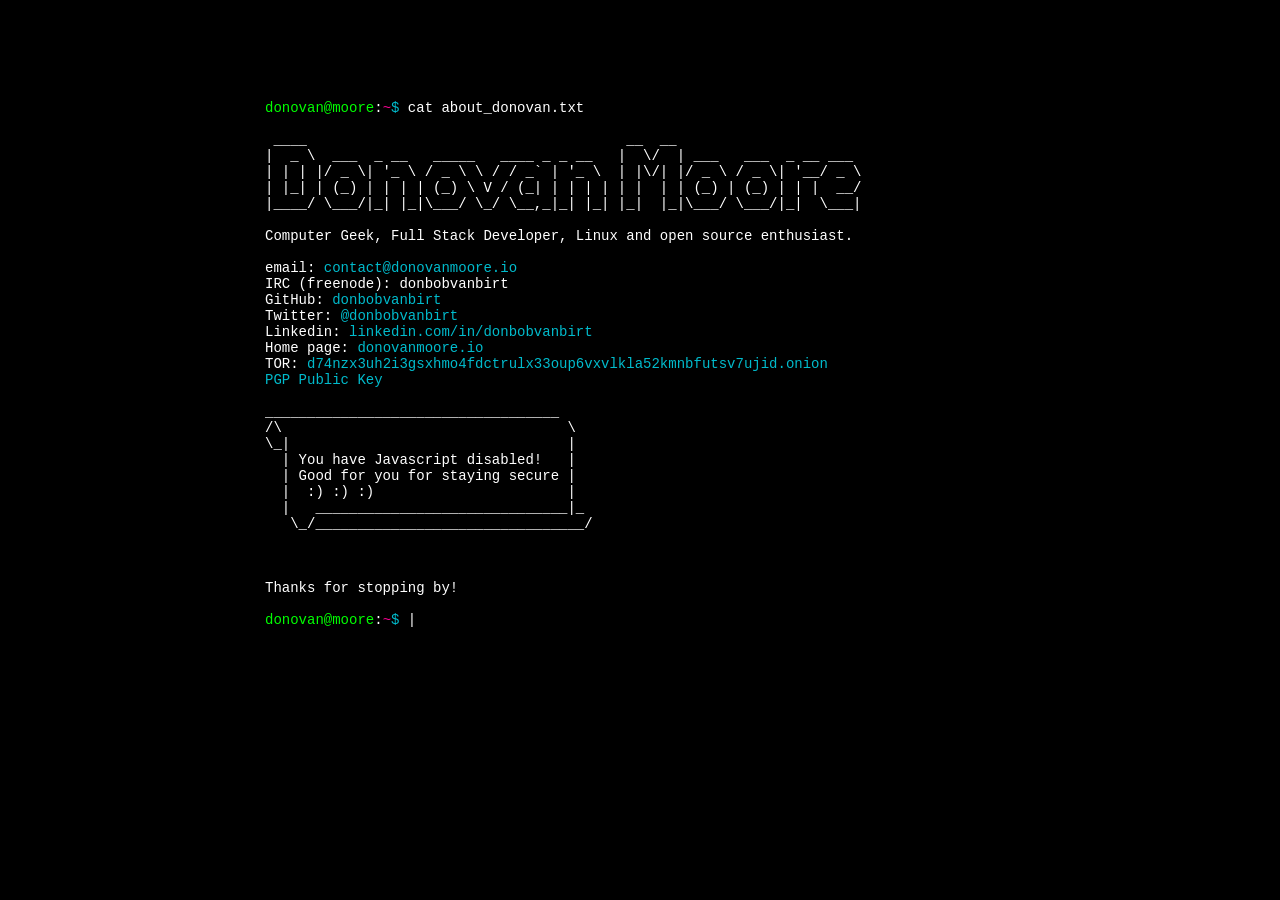
<file: noscript.html>
<html>
  <head>
    <title>Donovan Moore</title>
    <link rel="stylesheet" type="text/css" href="index.css" />
    <!-- Favicons -->
    <link rel="shortcut icon" href="favico/favicon.ico" />
    <link
      rel="apple-touch-icon"
      sizes="60x60"
      href="favico/apple-icon-60x60.png"
    />
    <meta http-equiv="onion-location" content="http://d74nzx3uh2i3gsxhmo4fdctrulx33oup6vxvlkla52kmnbfutsv7ujid.onion" />
  </head>
  <body>
    <div id="console">
      <span class="username">donovan@moore</span>:<span class="tilda">~</span
      ><span class="bang">$</span> cat about_donovan.txt
      <div class="figlet">
 ____                                      __  __                      
|  _ \  ___  _ __   _____   ____ _ _ __   |  \/  | ___   ___  _ __ ___ 
| | | |/ _ \| '_ \ / _ \ \ / / _` | '_ \  | |\/| |/ _ \ / _ \| '__/ _ \
| |_| | (_) | | | | (_) \ V / (_| | | | | | |  | | (_) | (_) | | |  __/
|____/ \___/|_| |_|\___/ \_/ \__,_|_| |_| |_|  |_|\___/ \___/|_|  \___|
      </div>

      Computer Geek, Full Stack Developer, Linux and open source enthusiast.
      <br /><br />
      email:
      <a href="mailto:contact@donovanmoore.io">contact@donovanmoore.io</a>
      <br />
      IRC (freenode): donbobvanbirt<br />
      GitHub:
      <a target="_blank" href="https://github.com/donbobvanbirt"
        >donbobvanbirt</a
      >
      <br />
      Twitter:
      <a target="_blank" href="https://twitter.com/donbobvanbirt"
        >@donbobvanbirt</a
      >
      <br />
      Linkedin:
      <a target="_blank" href="https://www.linkedin.com/in/donbobvanbirt"
        >linkedin.com/in/donbobvanbirt</a
      >
      <br />
      Home page: <a href="#">donovanmoore.io</a> <br />
      TOR: <a href="http://d74nzx3uh2i3gsxhmo4fdctrulx33oup6vxvlkla52kmnbfutsv7ujid.onion/">d74nzx3uh2i3gsxhmo4fdctrulx33oup6vxvlkla52kmnbfutsv7ujid.onion</a> <br />
      <a href="/pgp.html">PGP Public Key</a> <br />
      <!-- Search the internet privately with <a target="_blank" href="https://searx.ninja/">searx</a>! <br /> -->

      <div class="figlet">
___________________________________
/\                                  \
\_|                                 |
  | You have Javascript disabled!   |
  | Good for you for staying secure |
  |  :) :) :)                       |
  |   ______________________________|_
   \_/________________________________/

</div><br /><br />
      Thanks for stopping by! <br /><br />



      <span class="username">donovan@moore</span>:<span class="tilda">~</span
      ><span class="bang">$</span> |
    </div>
  </body>
</html>
</file>
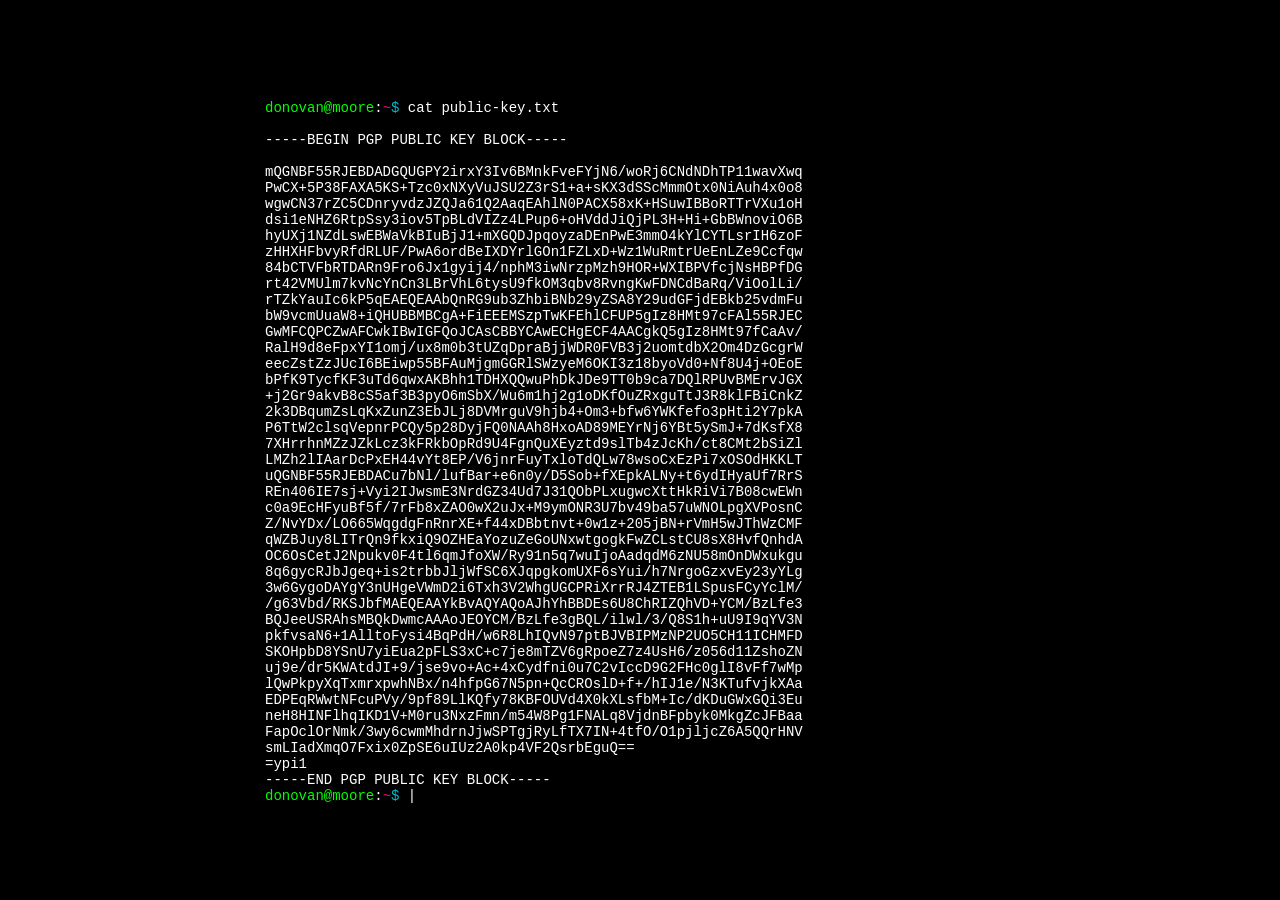
<file: pgp.html>
<html>
  <head>
    <title>Donovan Moore - PGP Public Key</title>
    <link rel="stylesheet" type="text/css" href="index.css" />
    <!-- Favicons -->
    <link rel="shortcut icon" href="favico/favicon.ico" />
    <link
      rel="apple-touch-icon"
      sizes="60x60"
      href="favico/apple-icon-60x60.png"
    />
  </head>
  <body>
    <div id="console">

<span class="username">donovan@moore</span>:<span class="tilda">~</span><span class="bang">$</span> cat public-key.txt
<div class="figlet">
-----BEGIN PGP PUBLIC KEY BLOCK-----

mQGNBF55RJEBDADGQUGPY2irxY3Iv6BMnkFveFYjN6/woRj6CNdNDhTP11wavXwq
PwCX+5P38FAXA5KS+Tzc0xNXyVuJSU2Z3rS1+a+sKX3dSScMmmOtx0NiAuh4x0o8
wgwCN37rZC5CDnryvdzJZQJa61Q2AaqEAhlN0PACX58xK+HSuwIBBoRTTrVXu1oH
dsi1eNHZ6RtpSsy3iov5TpBLdVIZz4LPup6+oHVddJiQjPL3H+Hi+GbBWnoviO6B
hyUXj1NZdLswEBWaVkBIuBjJ1+mXGQDJpqoyzaDEnPwE3mmO4kYlCYTLsrIH6zoF
zHHXHFbvyRfdRLUF/PwA6ordBeIXDYrlGOn1FZLxD+Wz1WuRmtrUeEnLZe9Ccfqw
84bCTVFbRTDARn9Fro6Jx1gyij4/nphM3iwNrzpMzh9HOR+WXIBPVfcjNsHBPfDG
rt42VMUlm7kvNcYnCn3LBrVhL6tysU9fkOM3qbv8RvngKwFDNCdBaRq/ViOolLi/
rTZkYauIc6kP5qEAEQEAAbQnRG9ub3ZhbiBNb29yZSA8Y29udGFjdEBkb25vdmFu
bW9vcmUuaW8+iQHUBBMBCgA+FiEEEMSzpTwKFEhlCFUP5gIz8HMt97cFAl55RJEC
GwMFCQPCZwAFCwkIBwIGFQoJCAsCBBYCAwECHgECF4AACgkQ5gIz8HMt97fCaAv/
RalH9d8eFpxYI1omj/ux8m0b3tUZqDpraBjjWDR0FVB3j2uomtdbX2Om4DzGcgrW
eecZstZzJUcI6BEiwp55BFAuMjgmGGRlSWzyeM6OKI3z18byoVd0+Nf8U4j+OEoE
bPfK9TycfKF3uTd6qwxAKBhh1TDHXQQwuPhDkJDe9TT0b9ca7DQlRPUvBMErvJGX
+j2Gr9akvB8cS5af3B3pyO6mSbX/Wu6m1hj2g1oDKfOuZRxguTtJ3R8klFBiCnkZ
2k3DBqumZsLqKxZunZ3EbJLj8DVMrguV9hjb4+Om3+bfw6YWKfefo3pHti2Y7pkA
P6TtW2clsqVepnrPCQy5p28DyjFQ0NAAh8HxoAD89MEYrNj6YBt5ySmJ+7dKsfX8
7XHrrhnMZzJZkLcz3kFRkbOpRd9U4FgnQuXEyztd9slTb4zJcKh/ct8CMt2bSiZl
LMZh2lIAarDcPxEH44vYt8EP/V6jnrFuyTxloTdQLw78wsoCxEzPi7xOSOdHKKLT
uQGNBF55RJEBDACu7bNl/lufBar+e6n0y/D5Sob+fXEpkALNy+t6ydIHyaUf7RrS
REn406IE7sj+Vyi2IJwsmE3NrdGZ34Ud7J31QObPLxugwcXttHkRiVi7B08cwEWn
c0a9EcHFyuBf5f/7rFb8xZAO0wX2uJx+M9ymONR3U7bv49ba57uWNOLpgXVPosnC
Z/NvYDx/LO665WqgdgFnRnrXE+f44xDBbtnvt+0w1z+205jBN+rVmH5wJThWzCMF
qWZBJuy8LITrQn9fkxiQ9OZHEaYozuZeGoUNxwtgogkFwZCLstCU8sX8HvfQnhdA
OC6OsCetJ2Npukv0F4tl6qmJfoXW/Ry91n5q7wuIjoAadqdM6zNU58mOnDWxukgu
8q6gycRJbJgeq+is2trbbJljWfSC6XJqpgkomUXF6sYui/h7NrgoGzxvEy23yYLg
3w6GygoDAYgY3nUHgeVWmD2i6Txh3V2WhgUGCPRiXrrRJ4ZTEB1LSpusFCyYclM/
/g63Vbd/RKSJbfMAEQEAAYkBvAQYAQoAJhYhBBDEs6U8ChRIZQhVD+YCM/BzLfe3
BQJeeUSRAhsMBQkDwmcAAAoJEOYCM/BzLfe3gBQL/ilwl/3/Q8S1h+uU9I9qYV3N
pkfvsaN6+1AlltoFysi4BqPdH/w6R8LhIQvN97ptBJVBIPMzNP2UO5CH11ICHMFD
SKOHpbD8YSnU7yiEua2pFLS3xC+c7je8mTZV6gRpoeZ7z4UsH6/z056d11ZshoZN
uj9e/dr5KWAtdJI+9/jse9vo+Ac+4xCydfni0u7C2vIccD9G2FHc0glI8vFf7wMp
lQwPkpyXqTxmrxpwhNBx/n4hfpG67N5pn+QcCROslD+f+/hIJ1e/N3KTufvjkXAa
EDPEqRWwtNFcuPVy/9pf89LlKQfy78KBFOUVd4X0kXLsfbM+Ic/dKDuGWxGQi3Eu
neH8HINFlhqIKD1V+M0ru3NxzFmn/m54W8Pg1FNALq8VjdnBFpbyk0MkgZcJFBaa
FapOclOrNmk/3wy6cwmMhdrnJjwSPTgjRyLfTX7IN+4tfO/O1pjljcZ6A5QQrHNV
smLIadXmqO7Fxix0ZpSE6uIUz2A0kp4VF2QsrbEguQ==
=ypi1
-----END PGP PUBLIC KEY BLOCK-----
</div>

      <span class="username">donovan@moore</span>:<span class="tilda">~</span
      ><span class="bang">$</span> |
    </div>
  </body>
</html>
</file>
<file: index.css>
body {
  background-color: #000;
}

#console {
  font-family: courier, monospace;
  color: #fff;
  width: 750px;
  margin-left: auto;
  margin-right: auto;
  margin-top: 100px;
  font-size: 14px;
}

a {
  color: #0bc;
  text-decoration: none;
}

.username {
  color: #0f0;
}

.bang {
  color: #0bc;
}

.tilda {
  color: #ff0096;
}

#k {
  animation: change 1s;
}

#op {
  color: #888888;
}

.figlet {
  white-space: pre;
}

@keyframes change {
  0% {
    color: #0f0;
  }
  50% {
    color: #0f0;
  }
  99% {
    color: black;
  }
}
</file>
